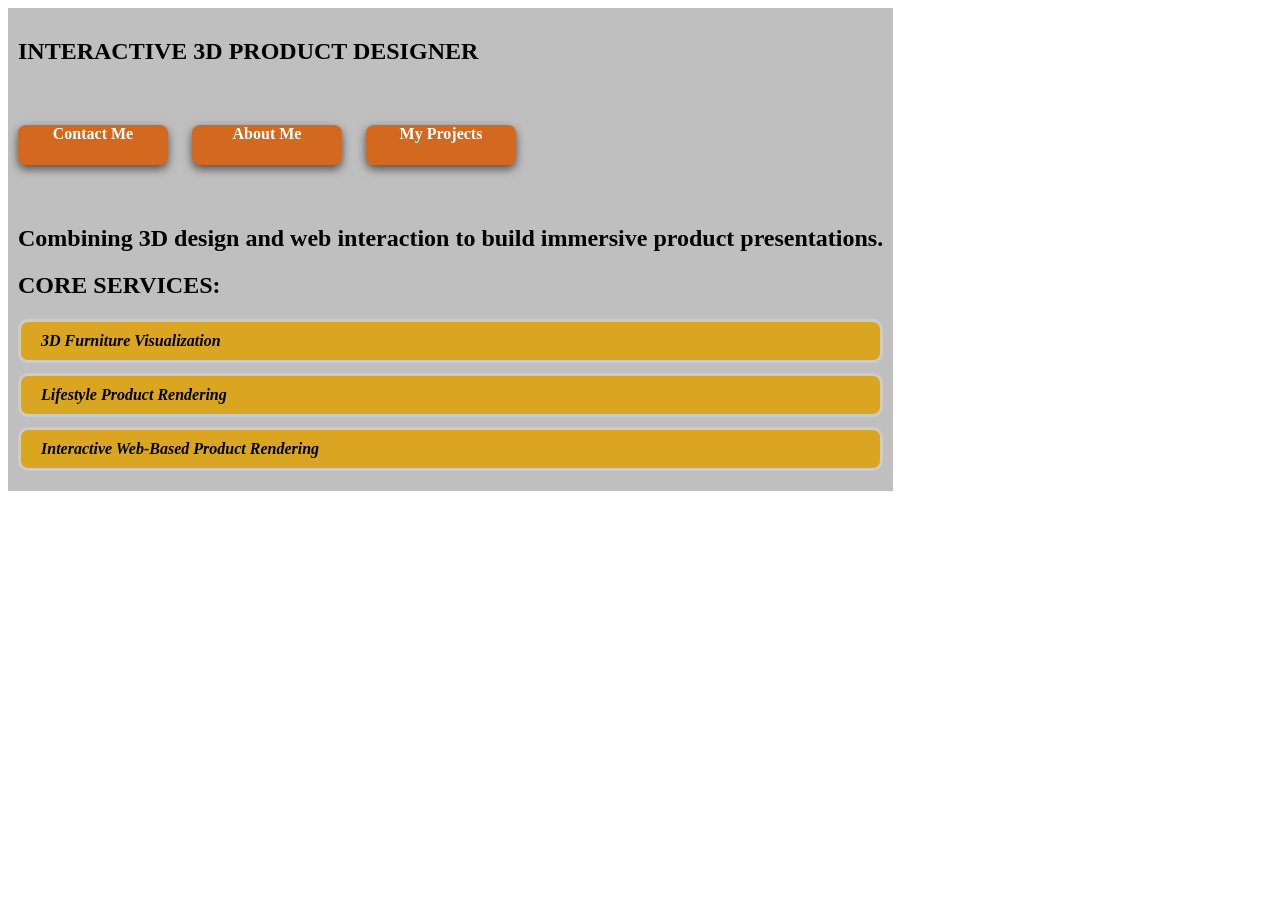
<file: index.html>
<!DOCTYPE html>
<meta name="viewport" content="width=device-width, initial-scale=1.0">
<html>
  <head>
    <title>
      Home Page
    </title>
    <link rel="stylesheet" href="myStyle.css">
  </head>
  <section class="hero1">
<h1>
  INTERACTIVE 3D PRODUCT DESIGNER
</h1>
 <nav>
    <a href="contact.html" class="link">Contact Me</a>
    <a href="profile.html" class="link">About Me</a>
    <a href="project.html" class="link">My Projects</a>
   
  </nav>
<h2>
Combining 3D design and web interaction to build
immersive product presentations.
</h2>
<h2>
    CORE SERVICES:
  </h2>
<p class="p">
  3D Furniture Visualization 
</p>
<p class="p">
  Lifestyle Product Rendering 
</p>
<p class="p"> 
  Interactive Web-Based Product Rendering 
</p>
  </section>
</html>
</file>
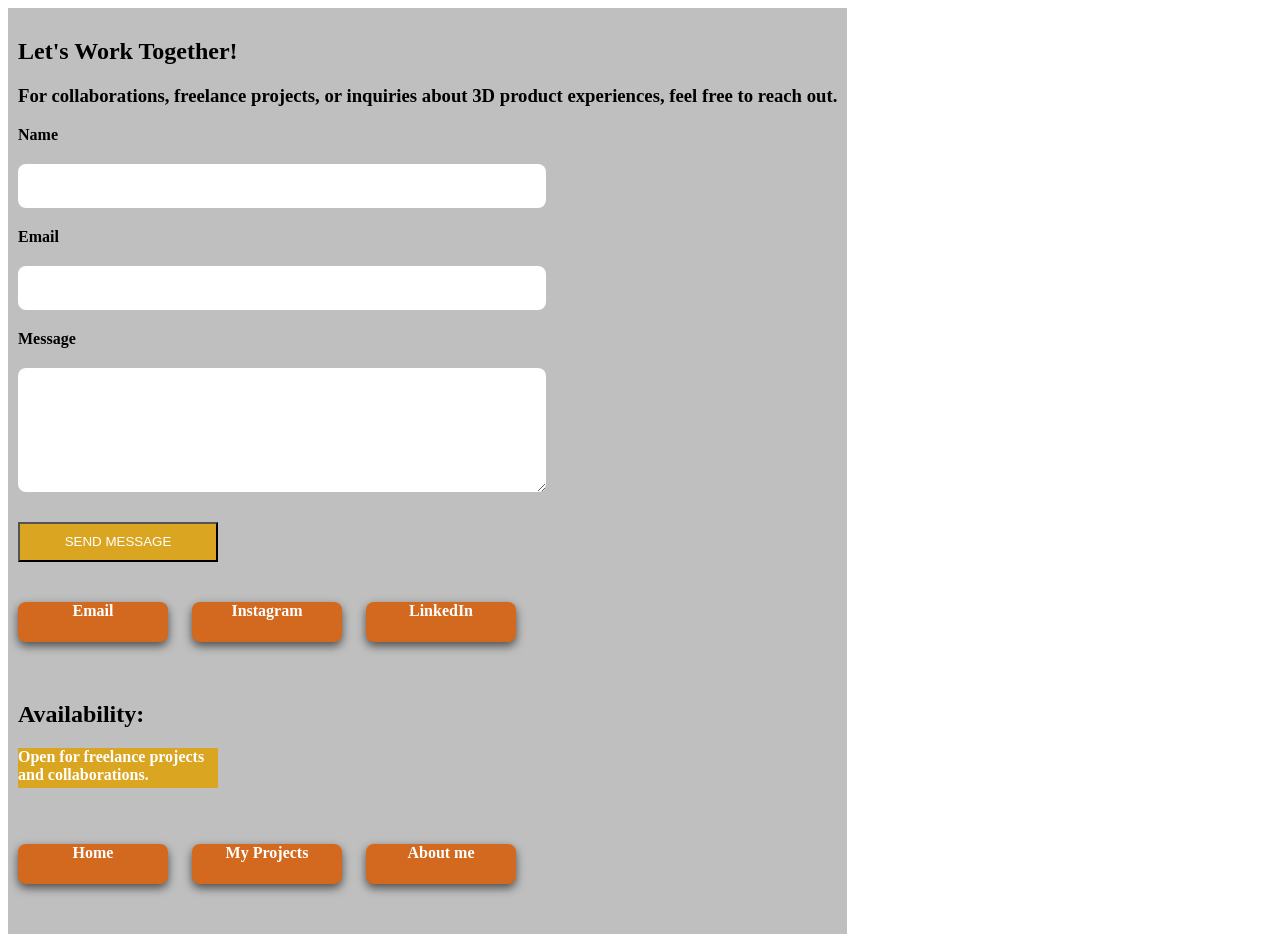
<file: contact.html>
<!DOCTYPE html>
<meta name="viewport" content="width=device-width, initial-scale=1.0">
<html>
  <head>
    <title>
      Contact Me
    </title>
    <link rel="stylesheet" href="myStyle.css">
  </head>
  <section class="hero2">
    <h1>
    Let's Work Together!
    </h1>
    <h3>
      For collaborations, freelance projects, or inquiries about 3D product experiences, 
      feel free to reach out.
    </h3>
    
<form action="https://formspree.io/f/xgoraaaa" method="post" class="form">
    <label class="label">
      Name
    </label>
    <input type="text" name="NAME" required class="input">
    <label class="label">
      Email
    </label>
    <input type="email" name="EMAIL" required class="input">
    <label class="label">
      Message
    </label>
<textarea name="MESSAGE" rows="6" required class="input"></textarea>
<button type="submit" class="button">
  SEND MESSAGE
</button>
</form>
<a href="mailto:okiwelumarie-terese23@gmail.com" class="link">Email</a>
<a href="https://www.instagram.com/marie221676?igsh=b3BkN2gwa3B0MDY3" target="_blank"
class="link">Instagram</a>
<a href="https://www.linkedin.com/in/marie-terese-okiwelu-90570b387" target="_blank"
class="link">LinkedIn</a>
<h2>
      Availability:
    </h2>
    <p class="button">
      Open for freelance projects and collaborations.
    </p>
    <nav class="nav">
    <a href="index.html" class="link">Home</a>
    <a href="project.html" class="link">My Projects</a>
    <a href="profile.html" class="link">About me</a>
   </nav>
</section>
   
</html>
</file>
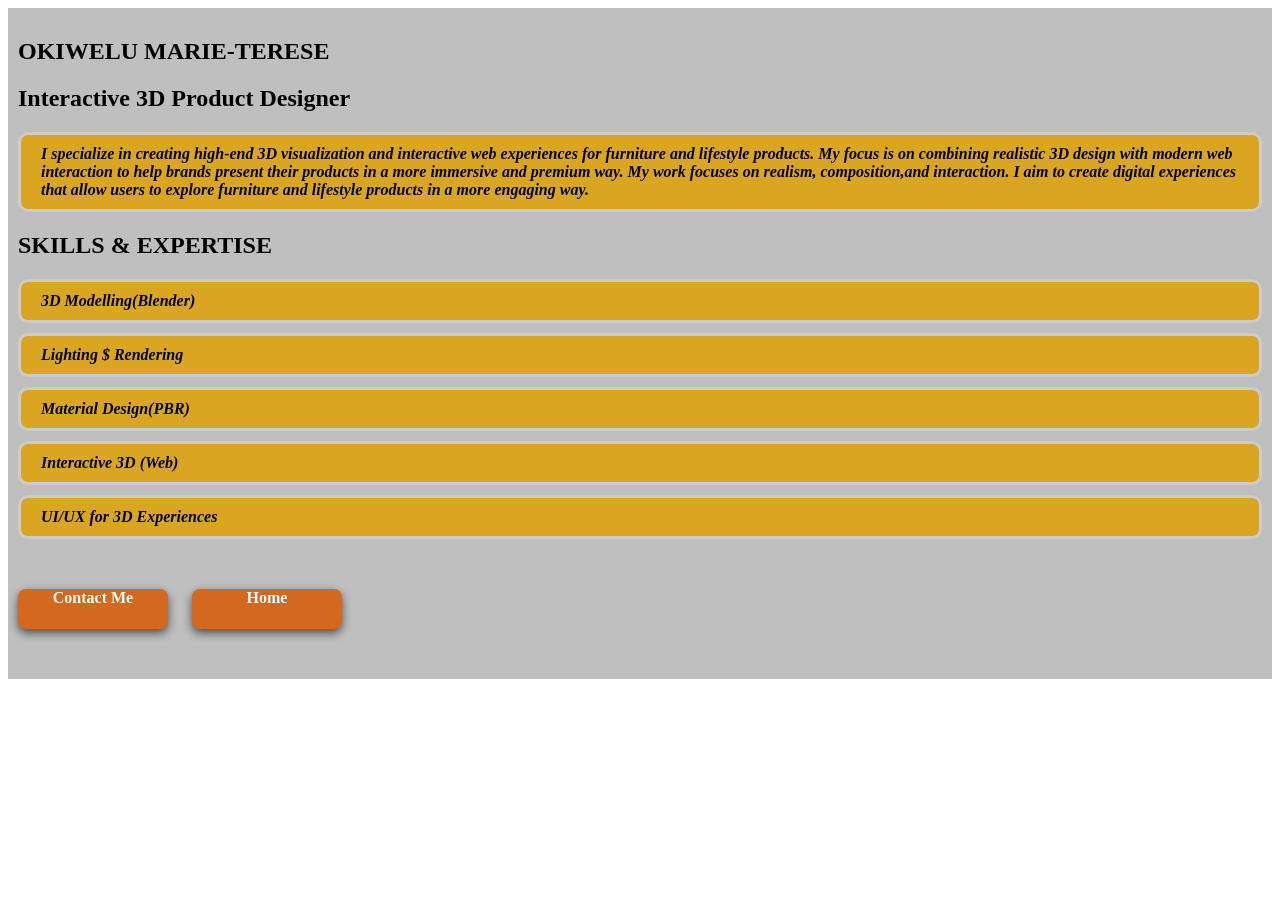
<file: profile.html>
<!DOCTYPE html>
<meta name="viewport" content="width=device-width, initial-scale=1.0">
<html>
  <head>
    <title>
      About Me
    </title>
    <link rel="stylesheet" href="myStyle.css">
  </head>
</html>
<section class="hero3">
<h1 class="h1">
  OKIWELU MARIE-TERESE
</h1>
<h2 class="h2">
  Interactive 3D Product Designer
</h2>

  <p class="p">
    I specialize in creating high-end 3D visualization and interactive web experiences for furniture
    and lifestyle products. My focus is on combining realistic 3D design with modern web interaction
    to help brands present their products in a more immersive and premium way.
    My work focuses on realism, composition,and interaction. I aim to create digital experiences
      that allow users to explore furniture and lifestyle products in a more
      engaging way.
  </p>
  
   <h1>
    SKILLS & EXPERTISE
  </h1>
  <p class="p">
   3D Modelling(Blender)
  </p>
  <p class="p">
   Lighting $ Rendering
  </p>
  <p class="p">
   Material Design(PBR)
  </p>
  <p class="p">
    Interactive 3D (Web)
  </p>
  <p class="p">
    UI/UX for 3D Experiences
  </p>
  <nav>
      <a href="contact.html" class="link">Contact Me</a>
      <a href="index.html" class="link">Home</a>
    
    </nav>
</section>
</file>
<file: myStyle.css>
.hero1{
background-image: linear-gradient(rgba(0,0,0,0.25), rgba(0,0,0,0.25)),
url(https://images.pexels.com/photos/12277214/pexels-photo-12277214.jpeg);
background-size: cover;
height: 100%;
justify-content: center;
display: inline-block;
padding: 10px;
color:black;
font-weight: 700;
}
.hero1 h1 .hero1 h2 .hero1 h3 .hero1 p{
text-shadow: 1px 1px 3px rgba( 0,0,0,0.6);
}
.hero2{
background-image: linear-gradient(rgba(0,0,0,0.25), rgba(0,0,0,0.25)),
url(https://images.pexels.com/photos/20573189/pexels-photo-20573189.jpeg);
background-size: contain;
height: 100%;
justify-content: center;
display: inline-block;
padding: 10px;
color:black;
font-weight: 700;
}
.hero2 h1 .hero2 h2 .hero2 h3 .hero2 p{
text-shadow: 1px 1px 3px rgba( 0,0,0,0.6);
}
.hero3{
background-image: linear-gradient(rgba(0,0,0,0.25), rgba(0,0,0,0.25)),
url(https://images.pexels.com/photos/12285884/pexels-photo-12285884.jpeg);
background-size: contain;
height: 100%;
justify-content: center;
display: inline-block;
padding: 10px;
color:black;
font-weight: 700;
}
.hero1 h3 .hero1 h3 .hero3 h3 .hero3 p{
text-shadow: 1px 1px 3px rgba( 0,0,0,0.6);
}
.hero4{
background-color:grey;
background-size: contain;
height: 100%;
justify-content: center;
display: inline-block;
padding: 10px;
color:white;
font-weight: 700;
}
.hero4 h1 .hero4 h2 .hero4 h3 .hero4 p{
text-shadow: 1px 1px 3px rgba( 0,0,0,0.6);
}
.img{
width: 250px;
height: 250px;
object-fit: cover;
}
.p{
   background-color:goldenrod;
  border: 3px solid#ccc;
  border-radius: 10px;
  padding: 10px 20px;
  color:black;
  font-style: italic;
 margin: 10px 0;
  font-weight: bold;

}
.link{
  display: inline-block;
  border-radius: 8px;
  border: 3px black;
  text-decoration: none;
  color: white;
  background-color:chocolate;
  height: 40px;
width: 150px;
margin-right: 20px;
margin-bottom: 40px;
margin-top: 40px;
font-weight:bold;
box-shadow: 0 4px 10px rgba(0,0,0,0.6);
text-align: center;

}
.link:hover{
  background-color:goldenrod;
  color: white;
}
.form{
  max-width: 500px;
  margin: 0;
  display: flex;
  flex-direction: column;
  gap: 20px;
  
}
.label{
  color:black;
  font-display: block;
  font-weight: bold;
  
}
.input{
  width: 100%;
  padding: 14px;
  border: 1px white;
  border-radius: 8px;
  font-size: 14px;
  outline: none;
}
.button{
  background-color: goldenrod;
  color: white;
  font-display: block;
  font-weight: 70 bold;
  width: 200px;
  height: 40px;
  margin-top: 10px;

  
}
</file>
